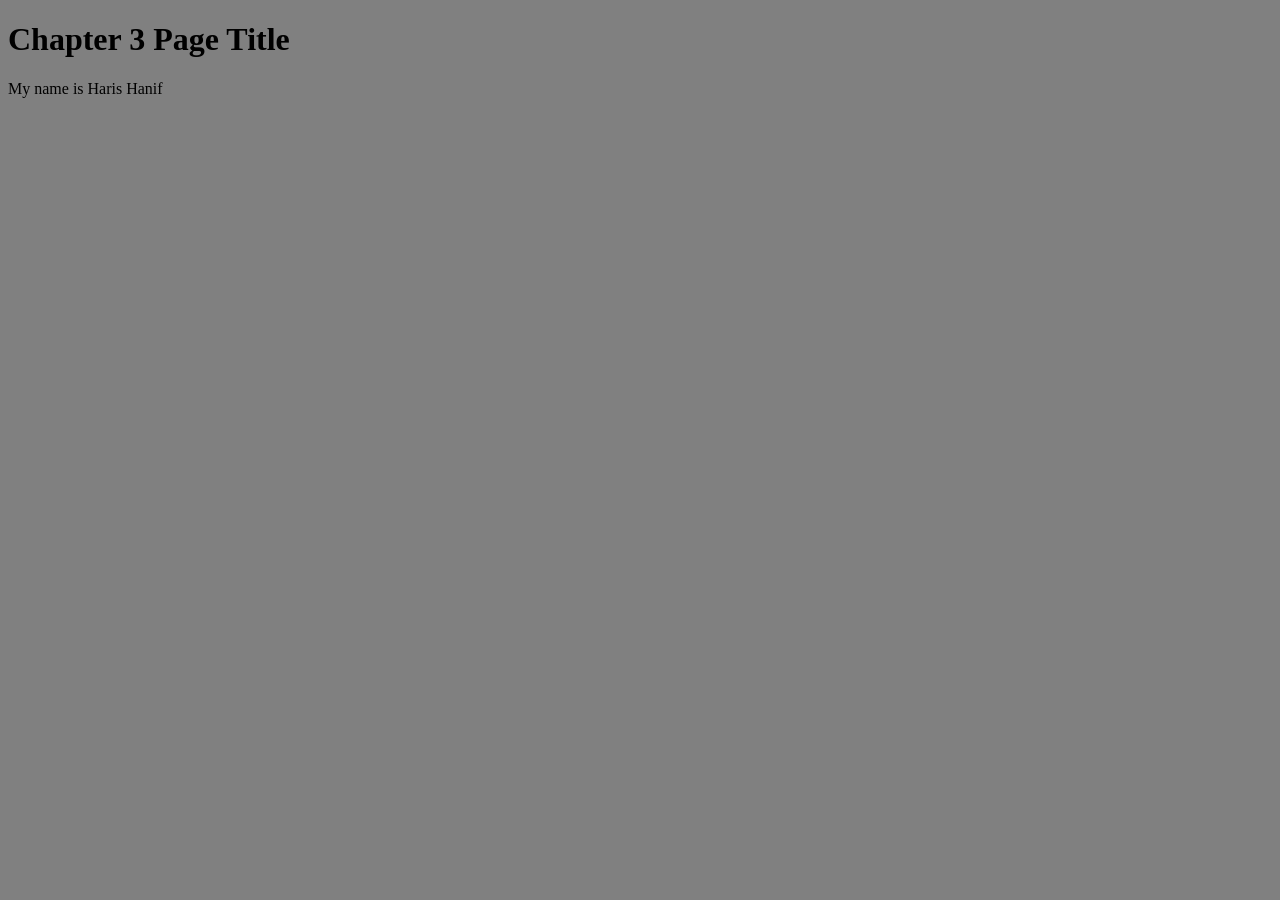
<file: Assignment 1/Example1.html>
<!DOCTYPE html>
<html lang="en">
    <head>
        <meta charset="utf-8">
        <title>Chapter 3 Template</title>
        <link rel="stylesheet" type="text/css" href="Example1.css"/>
    </head>
    <body>
        <h1>Chapter 3 Page Title</h1>
        <p> My name is Haris Hanif </p>
        <script type="text/javascript">
            // Your beautiful D3 code will go here
        </script>
    </body>
</html>
</file>
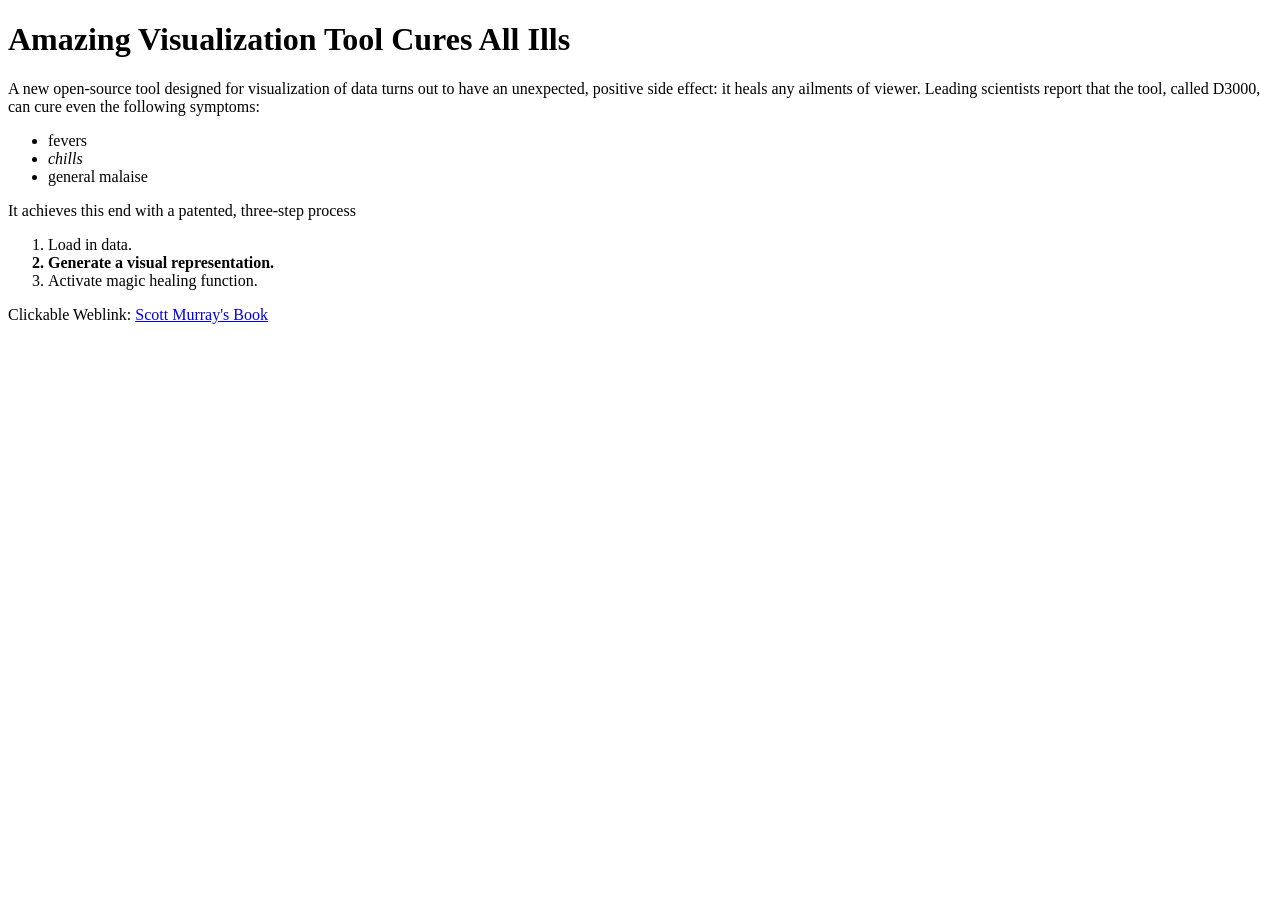
<file: Assignment 2/AmazingExample.html>
<!DOCTYPE html>
<html lang="en">
    <head>
        <meta charset="utf-8">
        <title></title>
<!--        <link rel="stylesheet" type="text/css" href="Example1.css"/>-->
    </head>
    <body>
        <h1>Amazing Visualization Tool Cures All Ills</h1>
        <p>A new open-source tool designed for visualization of data turns out to have an unexpected, positive side
            effect: it heals any ailments of viewer. Leading scientists report that the tool, called D3000, can cure even
            the following symptoms:</p>
        <ul>
            <li>fevers</li>
            <li style="font-style: italic">chills</li>
            <li>general malaise</li>
        </ul>
        <p>It achieves this end with a patented, three-step process</p>
        <ol>
          <li>Load in data.</li>
          <li style="font-weight: bold">Generate a visual representation.</li>
          <li>Activate magic healing function.</li>
        </ol>
        <p>Clickable Weblink: <a href="http://chimera.labs.oreilly.com/books/1230000000345/index.html"> Scott Murray's Book</a></p>
    </body>
</html>
</file>
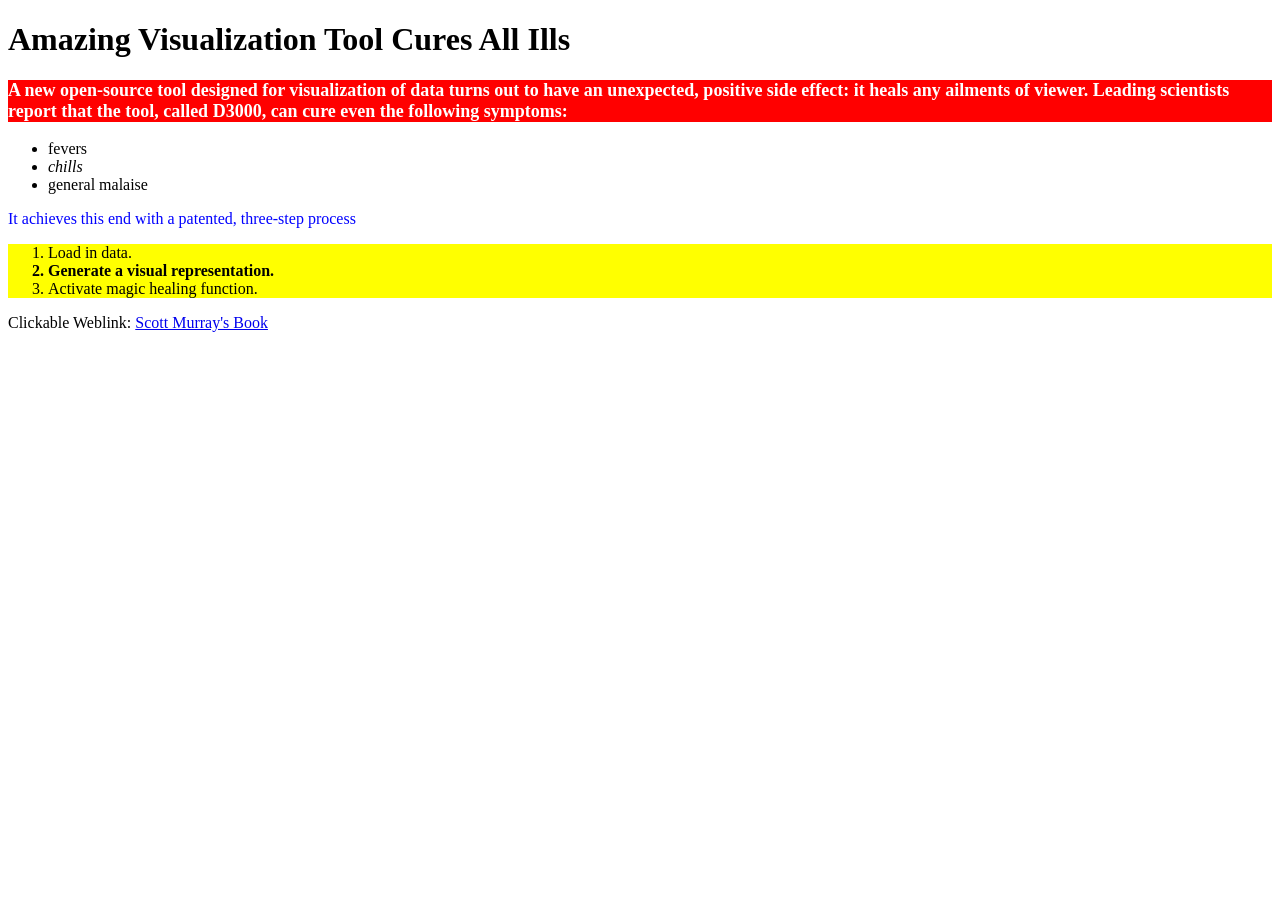
<file: Assignment 2/AmazingExampleCSS.html>
<!DOCTYPE html>
<html lang="en">
    <head>
        <meta charset="utf-8">
        <title></title>
<!--        <link rel="stylesheet" type="text/css" href="test.css"/>-->
    </head>
    <body>
        <h1>Amazing Visualization Tool Cures All Ills</h1>
        <p class="red">A new open-source tool designed for visualization of data turns out to have an unexpected, positive side
            effect: it heals any ailments of viewer. Leading scientists report that the tool, called D3000, can cure even
            the following symptoms:</p>
        <ul>
            <li>fevers</li>
            <li style="font-style: italic">chills</li>
            <li>general malaise</li>
        </ul>
        <p class="blue">It achieves this end with a patented, three-step process</p>
        <ol class="list">
          <li>Load in data.</li>
          <li style="font-weight: bold">Generate a visual representation.</li>
          <li>Activate magic healing function.</li>
        </ol>
        <p>Clickable Weblink: <a href="http://chimera.labs.oreilly.com/books/1230000000345/index.html"> Scott Murray's Book</a></p>
    </body>
</html>

<style type="text/css">
.red {
    background-color: red;
    color: white;
    font-size: large;
    font-weight: bold;
}
.blue {
    color: blue;
}
.list {
    background-color: yellow;
}
</style>
</file>
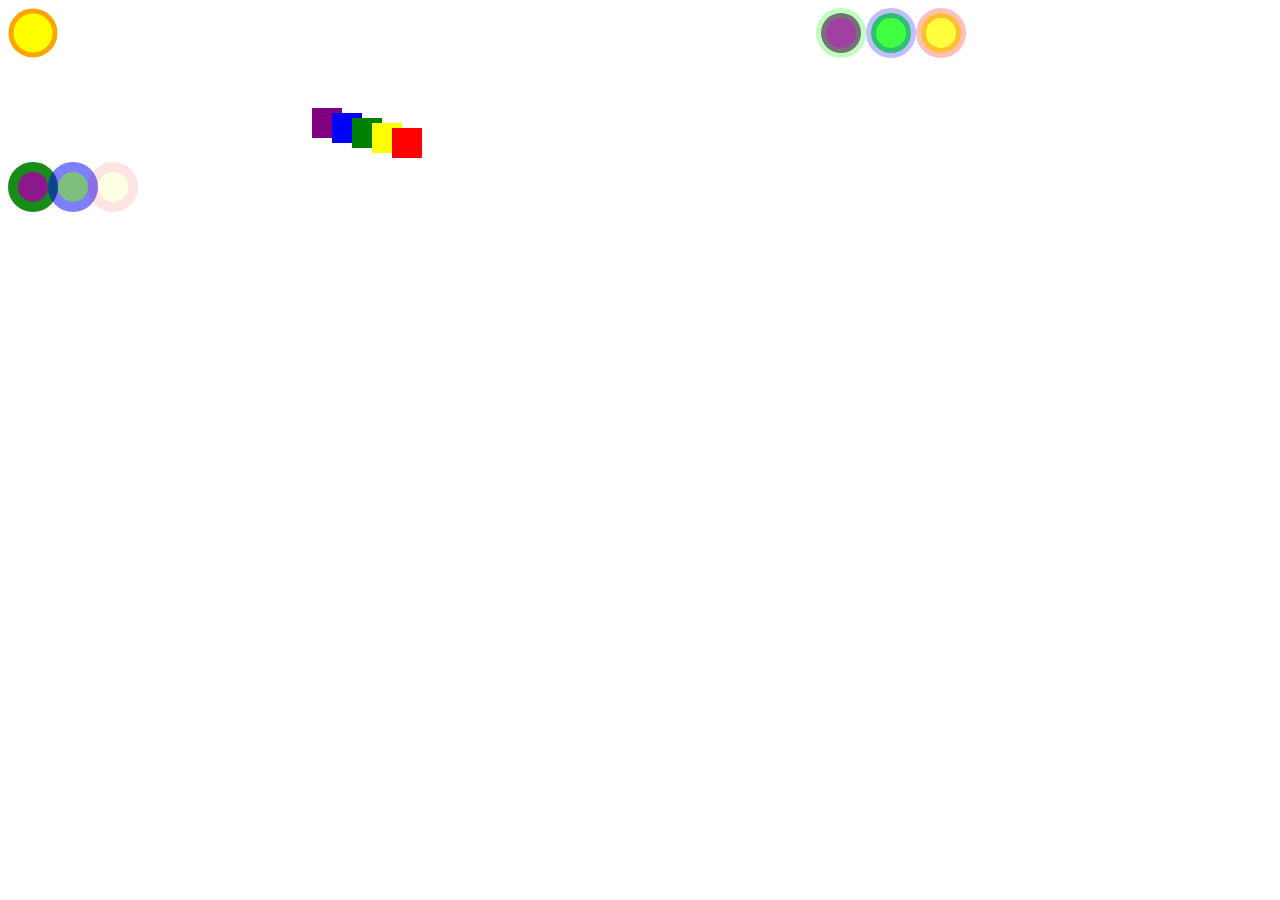
<file: Assignment 2/Circle.html>
<!DOCTYPE html>
<html lang="en">
    <head>
        <meta charset="utf-8">
        <title></title>
        <script type="text/javascript" src=https://d3js.org/d3.v4.min.js></script>     
    </head>
    <body>
        <svg>
            <circle cx="25" cy="25" r="22" class="pumpkin"/>
        </svg>
        
    <svg width="500" height="50">
    <rect x="0" y="0" width="30" height="30" fill="purple"/>
    <rect x="20" y="5" width="30" height="30" fill="blue"/>
    <rect x="40" y="10" width="30" height="30" fill="green"/>
    <rect x="60" y="15" width="30" height="30" fill="yellow"/>
    <rect x="80" y="20" width="30" height="30" fill="red"/>
    </svg>
        
        <svg>
        <circle cx="25" cy="25" r="20" fill="rgba(128, 0, 128, 0.75)"
        stroke="rgba(0, 255, 0, 0.25)" stroke-width="10"/>
        <circle cx="75" cy="25" r="20" fill="rgba(0, 255, 0, 0.75)"
        stroke="rgba(0, 0, 255, 0.25)" stroke-width="10"/>
        <circle cx="125" cy="25" r="20" fill="rgba(255, 255, 0, 0.75)"
        stroke="rgba(255, 0, 0, 0.25)" stroke-width="10"/>
        </svg>
        
        <svg>
        <circle cx="25" cy="25" r="20" fill="purple" stroke="green" stroke-width="10"
        opacity="0.9"/>
        <circle cx="65" cy="25" r="20" fill="green" stroke="blue" stroke-width="10"
        opacity="0.5"/>
        <circle cx="105" cy="25" r="20" fill="yellow" stroke="red" stroke-width="10"
        opacity="0.1"/>
        </svg>
    </body>
</html>

<style type="text/css">
.pumpkin {
    fill: yellow;
    stroke: orange;
    stroke-width: 5;
 }
</style>
</file>
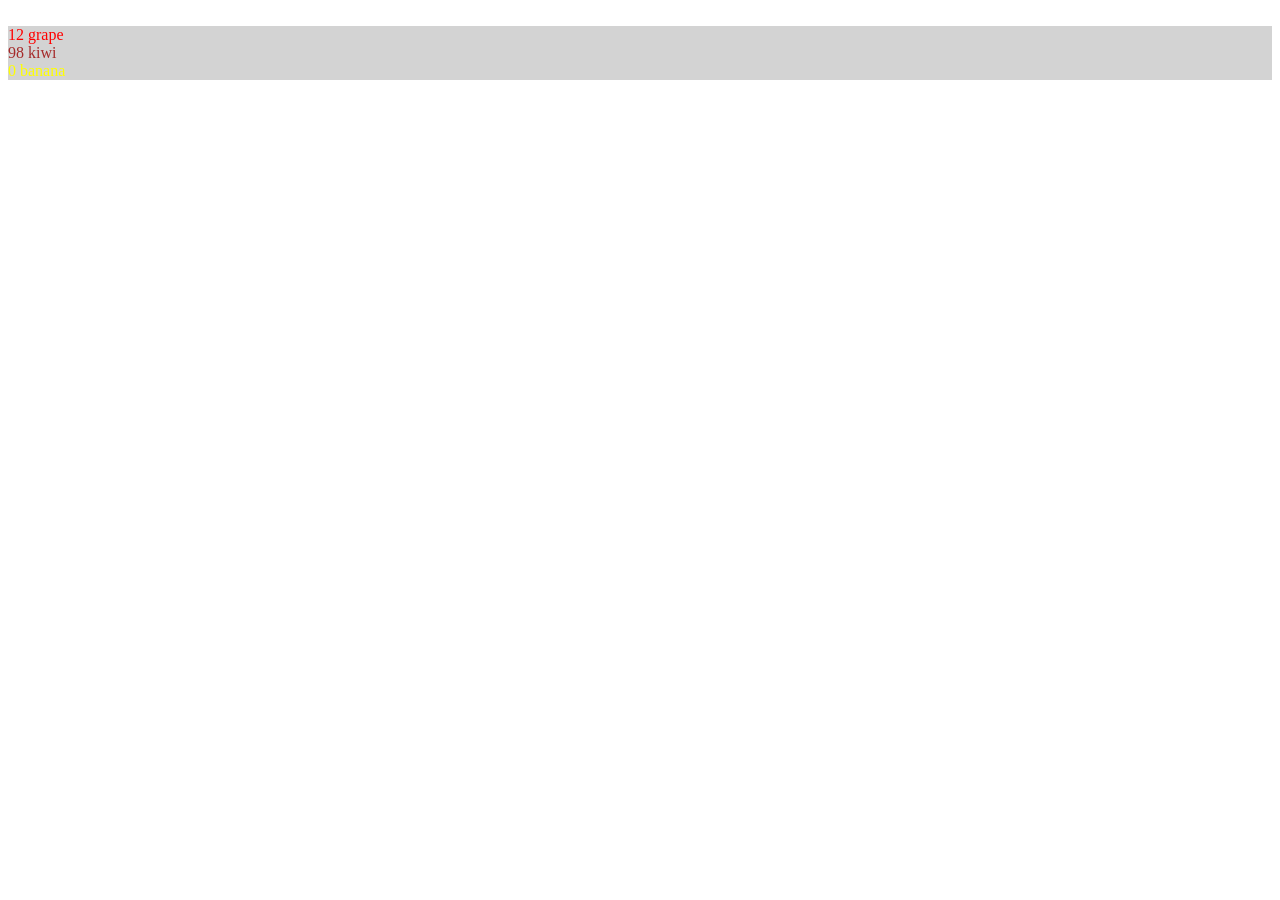
<file: Assignment 2/fruit.html>
<!DOCTYPE html>
<html lang="en">
    <head>
        <meta charset="utf-8">
        <title>Amazing Example</title>
        <script type=”text/javascript” src=”https://d3js.org/d3.v4.min.js”></script>
        <style type="text/css">
            p{
                background-color: lightgrey;
                margin: 0;
            }
        </style>
    </head>
    <body>
        <script type="text/javascript">
            var fruits = ['12 grape','98 kiwi', '0 banana'];
            var colors = ['red', 'brown', 'yellow'];

        for (i = 0, n = fruits.length; i < n; i++) {
            var line = document.createElement("p");
            line.className = 'line';
            line.innerHTML = fruits[i];
            document.body.appendChild(line);
            line.style.color = colors[i];
        }
  
        </script>
    </body>
</html>
</file>
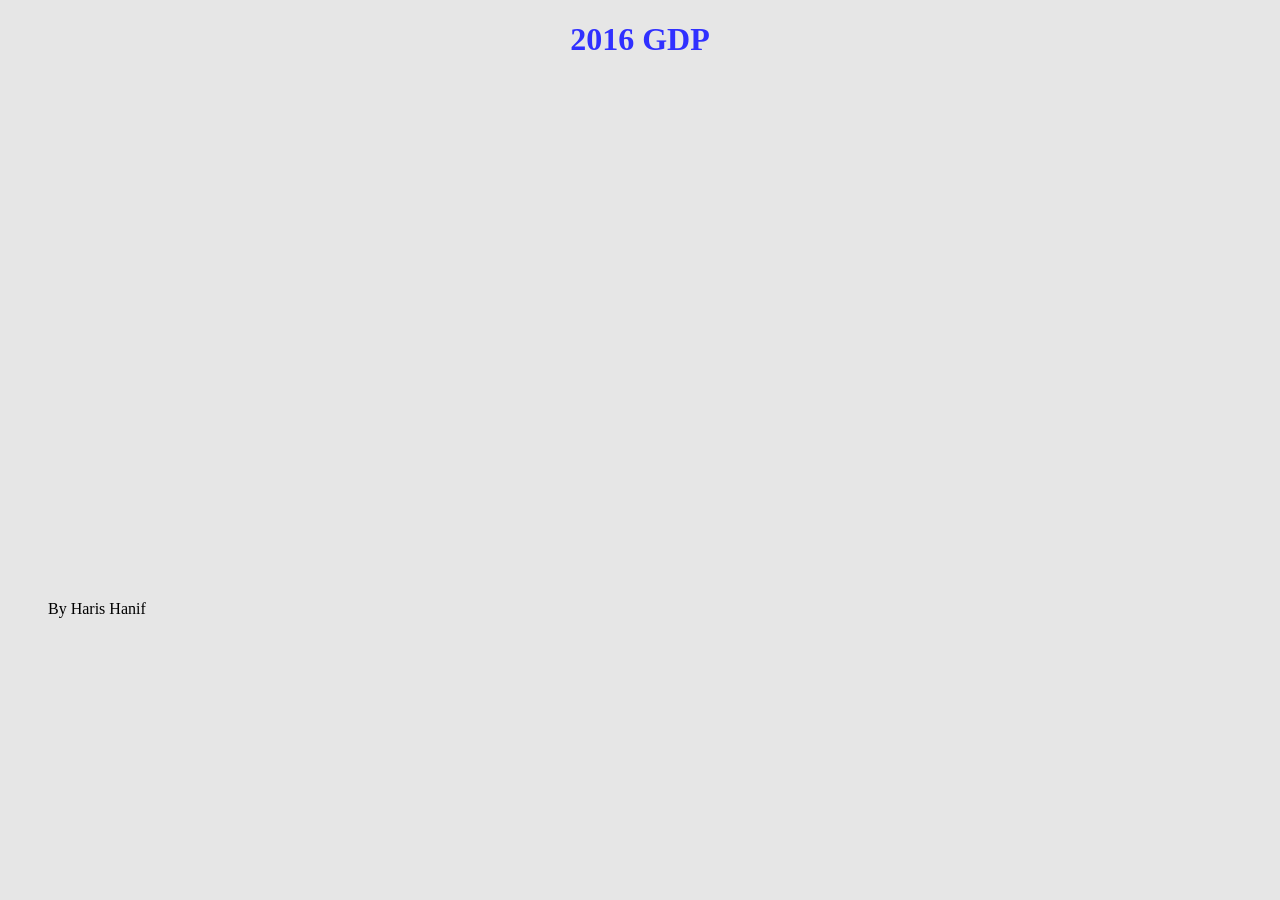
<file: Assignment 3/BarGraph.html>
<!DOCTYPE html>
<meta charset="utf-8">
    <h1 style = "text-align:center; color:#3030FF"><bold>2016 GDP</bold></h1>

<style>
    
body{
    background-color: #E6E6E6;
}

p{
    text-indent: 40px;
}
.axis path,
.axis line {
    fill: none;
    stroke: black;
    shape-rendering: crispEdges;
}

.axis text {
    font-family: sans-serif;
    font-size: 11px;
}
</style>

<svg width="960" height="500"></svg>
<script src="https://d3js.org/d3.v4.min.js"></script>
<script>
    
// Search "D3 Margin Convention" on Google to understand margins.
// Add comments here in your own words to explain the margins below (.25 point)
//Here are the margins. We had to increase the bottom margine so the countries on the X axis would show.
var svg = d3.select("svg"),
    margin = {top: 20, right: 20, bottom: 80, left: 40},
    width = +svg.attr("width") - margin.left - margin.right,
    height = +svg.attr("height") - margin.top - margin.bottom;
//X and Y scale.
var x = d3.scaleBand().rangeRound([0, width]).padding(0.1),
    y = d3.scaleLinear().rangeRound([height, 0]);

 // Define SVG. "g" means group SVG elements together.
// Confused about SVG still, see Chapter 3. 
// Appending svg to .g allows us to edit anything regarding svg with the variable g.   
var g = svg.append("g")
    .attr("transform", "translate(" + margin.left + "," + margin.top + ")");
    
    
//The graph reads the data from this function
d3.csv("GDP2016TrillionUSDollars.csv", function(d) {
  d.value = +d.value;
  return d;
}, function(error, data) {
  if (error) throw error;

  x.domain(data.map(function(d) { return d.key; }));
  y.domain([0, d3.max(data, function(d) { return d.value; })]);
    
//Using append and attribute commands, the bar is added
  g.selectAll("rect")
    .data(data)
    .enter().append("rect")
      .attr("class", "bar")
      .attr("x", function(d) { return x(d.key); })
      .attr("y", function(d) { return y(d.value); })
      .attr("width", x.bandwidth())
      .attr("height", function(d) { return height - y(d.value); })
  //Here is the code for changing the bar color
       .attr("fill", function(d) {
                return "rgb(0, 0, " +(255 - parseInt(d.value * 10)) + ")";
        });
//Here is the code for where we add the data values to the bar
   g.selectAll("text")
    .data(data)
    .enter()
    .append("text")
    .text(function(d) {
        return d.value;
    })
    .attr("text-anchor", "middle")
    .attr("x", function(d, i) {
       console.log(data.length);
        return i * (width / data.length) + 30;
    })
    .attr("y", function(d) {
       console.log(data.length);
        return height - (height - y(d.value)) + 14;
    })   
    .attr("font-family", "sans-serif")
    .attr("font-size", "11px")
    .attr("fill", "white"); 
    
//This is where the X and Y axis are created.
    //X axis is rotated 60 degrees
  g.append("g")
      .attr("class", "axis axis--x")
      .attr("transform", "translate(0," + height + ")")
      .call(d3.axisBottom(x))
            .selectAll("text")
            .attr("dx", "-.8em")
            .attr("dy", ".25em")
            .style("text-anchor", "end")
            .attr("transform", "rotate(-60)")
            .attr("font-size", "10px");
//Y axis has tick marks every 5 intervals and includes a $
  g.append("g")
      .attr("class", "axis axis--y")
      .call(d3.axisLeft(y).ticks(5, "$"));
    g.append("text")
      .attr("transform", "rotate(-90)")
      .attr("y", 3)
      .attr("x", -65)
      .attr("dy", "-2em")
      .attr("text-anchor", "end")
      .text("Trillions of US Dollars");    
    
});

</script>
<p> By Haris Hanif</p>
</file>
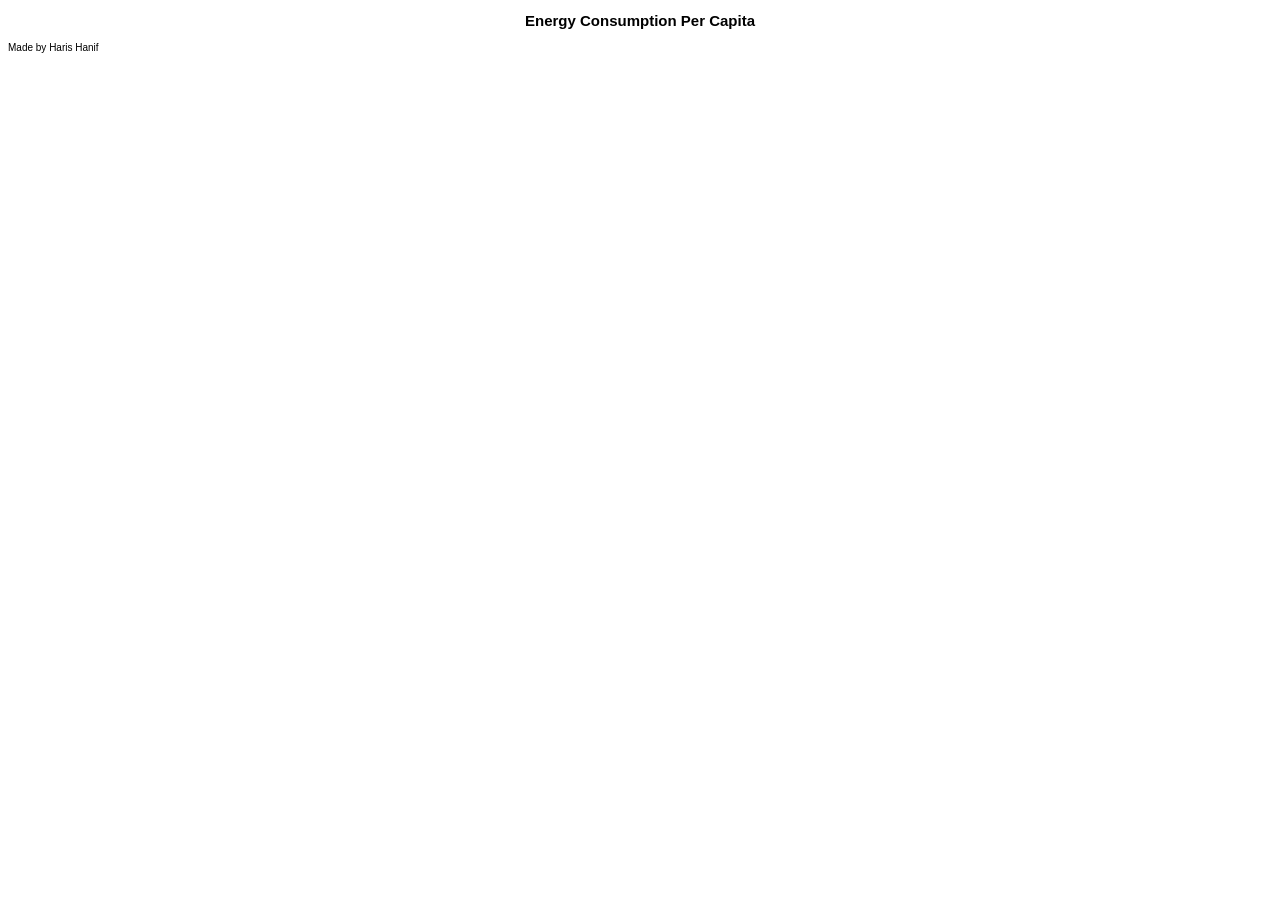
<file: Assignment 4/MultiLine.html>
<!DOCTYPE html>
<html lang="en">
  <head>
    <meta charset="utf-8">
    <title>MultiLine</title>
    <link href="MultiLine.css" rel="stylesheet" type = "text/css">
    <script src="http://d3js.org/d3.v3.min.js" charset="utf-8"></script>
  </head>
  <body>

    <h2 align="center">Energy Consumption Per Capita</h2>
    <script type="text/javascript" src="MultiLine.js" charset="utf-8"></script>
    <p>Made by Haris Hanif</p>
  </body>
</html>
</file>
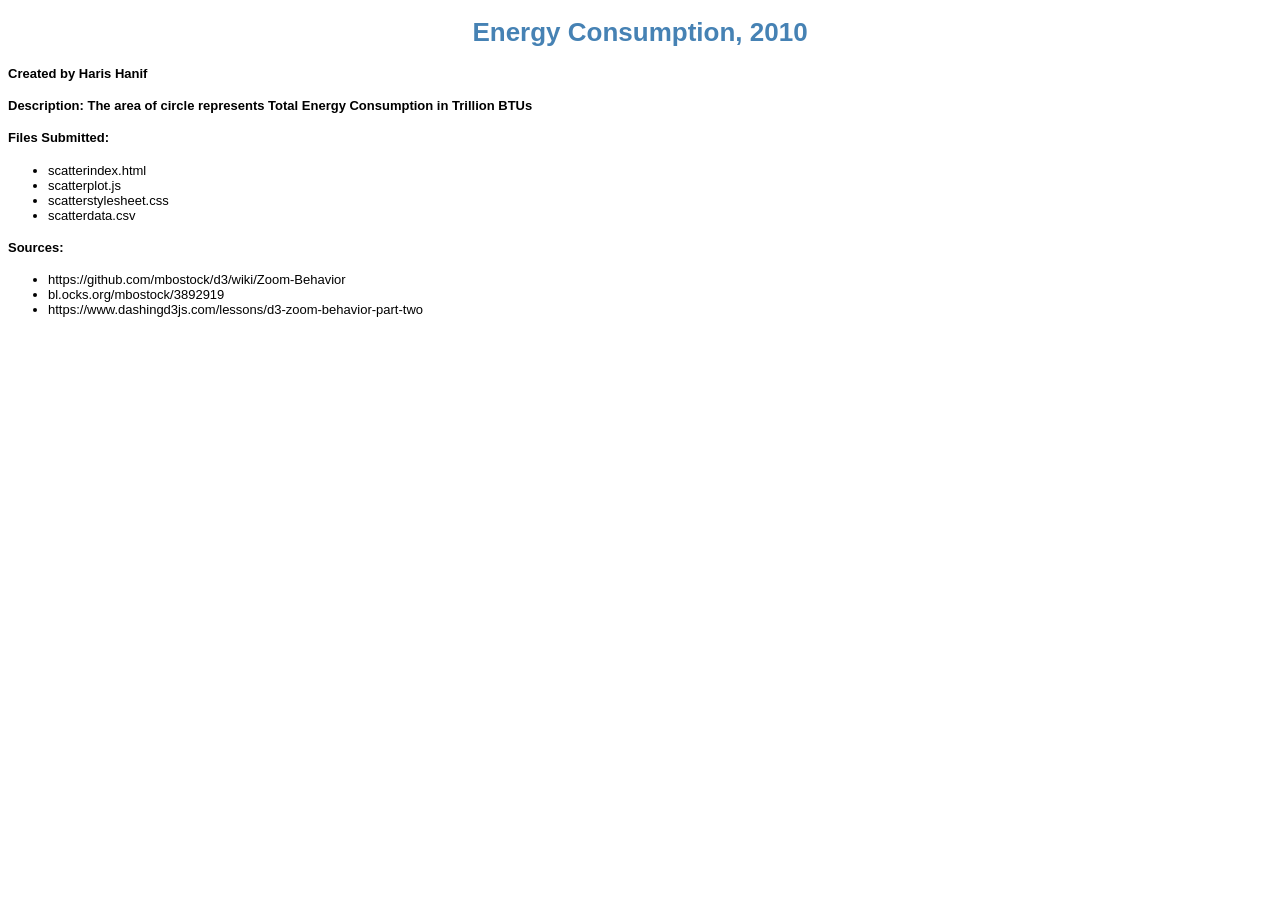
<file: Assignment 5/scatterindex.html>
<!DOCTYPE html>
<html> 
  <head>
    <!-- Meta Tag -->
    <meta charset="utf-8">
    <title>D3 Scatterplot</title>
    <!-- CSS Stylesheet -->
    <link rel="stylesheet" type="text/css" href="scatterstylesheet.css">
    <!-- D3.js Source -->
    <script type= "text/javascript" src="http://d3js.org/d3.v3.min.js"></script>       
  </head>
  <body>
    <h1 style = "text-align:center; color:steelblue"><bold> Energy Consumption, 2010 </bold></h1>
    <!-- Your D3.js code for making a Bar Graph -->
    <script type="text/javascript" src="scatterplot.js"></script>
    <!-- Submission Info -->
    <h4>Created by Haris Hanif </h4>
      
    <h4>Description: The area of circle represents Total Energy Consumption in Trillion BTUs</h4>
   
    <!-- Create a list using <ul> and <li> tag -->   
    <h4>Files Submitted:</h4>
    
    <ul>
      <li>scatterindex.html</li>
      <li>scatterplot.js</li>
      <li>scatterstylesheet.css</li>
      <li>scatterdata.csv</li>
    </ul>
    
    <h4>Sources: </h4>
      <ul>
      <li>https://github.com/mbostock/d3/wiki/Zoom-Behavior</li>
      <li>bl.ocks.org/mbostock/3892919</li>
      <li>https://www.dashingd3js.com/lessons/d3-zoom-behavior-part-two</li>
      </ul>
      
  </body>
</html>
</file>
<file: Assignment 1/Example1.css>
body {
    background-color: grey;
    color: black;
}
</file>
<file: Assignment 4/MultiLine.css>
svg {
  margin-left: auto;
  margin-right: auto;
  display: block;
}
.grid line{
	z-index: 10;
	position: relative;
	fill: none;
	stroke: black;
	opacity: .2;
	shape-rendering: crispEdges;
}
.grid path{
	position: relative;
	z-index: 10;
	stroke-width:0px;
}
body { font: 10px sans-serif; }
.axis path,
.axis line {
  fill: none;
  stroke: #000;
  shape-rendering: crispEdges;
}
.x.axis path { display: none; }
.line {
  fill: none;
  stroke: steelblue;
  stroke-width: 1.5px;
}
</file>
<file: Assignment 5/scatterstylesheet.css>
body {
  font: 13px sans-serif;
}

.axis path,
.axis line {
  fill: none;
  stroke: #000;
  shape-rendering: crispEdges;
}

.dot {
  stroke: #000;
}
/*Add Tooltip Type here*/
.tooltip {
    position: absolute;				
    width: 170px;					
    height: 40px;									
    font: 12px sans-serif;
    font-weight: bold;
    background: lightsteelblue;	
    border: 0px;		
    border-radius: 5px;			
    pointer-events: none;
    padding-top: 5px;
    padding-left: 5px;
}

.text {
    stroke: black;
    stroke-width: 0.5px;
    fill: #000000;
    font-size: .7em;
    font-family:sans-serif;
}

.label {
  font-size: .9em;
}
</file>
